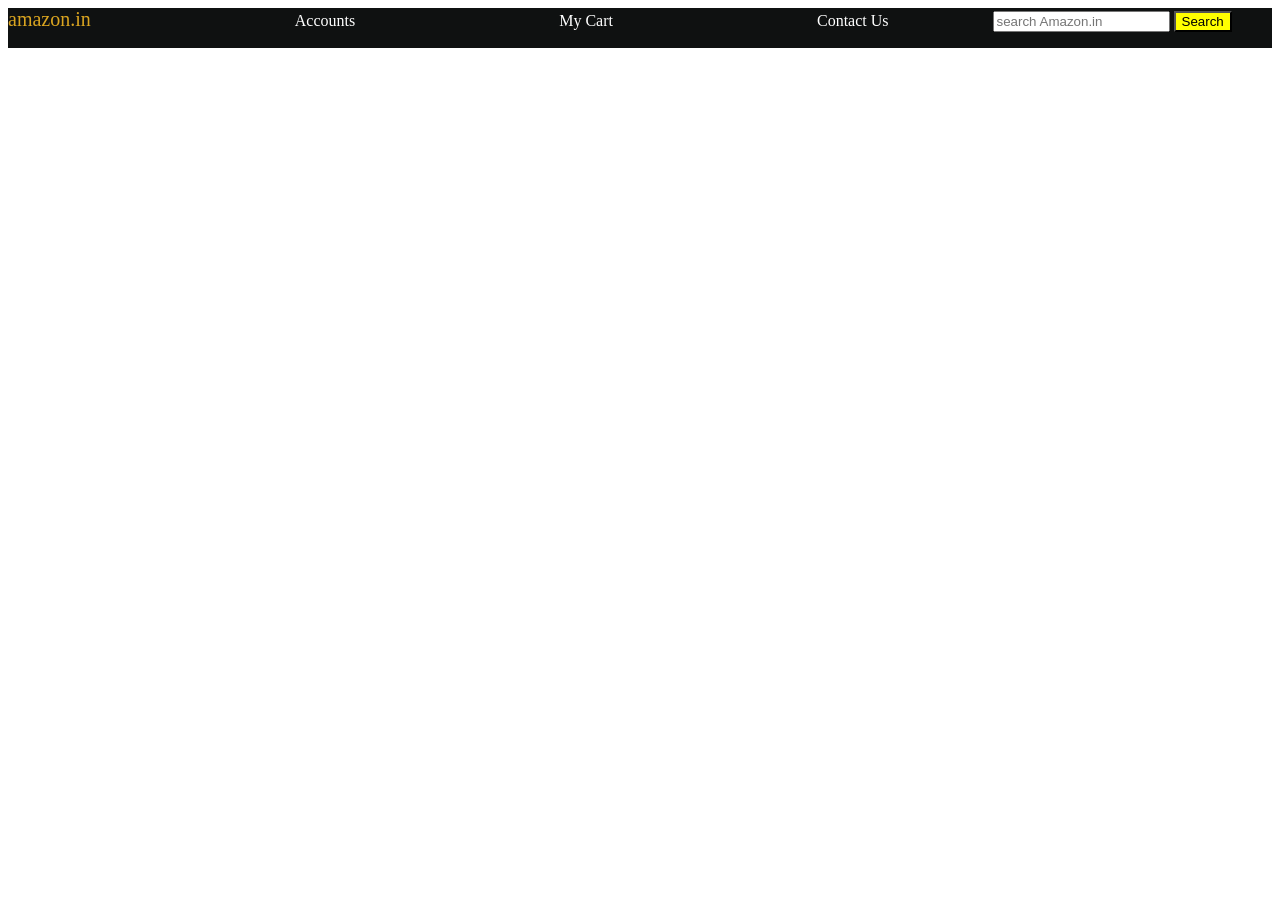
<file: CSS/Basics/index.html>
<!doctype html>
<html>
  <head>
    <title>Learning CSS - 2</title>
    <link rel="stylesheet" href="./Style.css" />
  </head>
  <body>
    <div id="outer">
      <a href="https://amazon.in" id="amazon">amazon.in</a>
      <a href="" id="accounts">Accounts</a>
      <a href="" id="mycart">My Cart</a>
      <a href="" id="contact">Contact Us</a>
      <input type="text" placeholder="search Amazon.in" id="searchbox" />
      <button id="search">Search</button>
    </div>
  </body>
</html>
</file>
<file: CSS/Basics/Style.css>
#outer {
  background-color: #0f1111;
  height: 40px;
}

#amazon {
  color: goldenrod;
  font-size: 20px;
  text-decoration: none;
}

#accounts {
  margin-left: 200px;
  color: white;
  text-decoration: none;
}

#mycart {
  margin-left: 200px;
  color: white;
  text-decoration: none;
}

#contact {
  margin-left: 200px;
  color: white;
  text-decoration: none;
}

#searchbox {
  margin-left: 100px;
}

#search {
  background-color: yellow;
}
</file>
